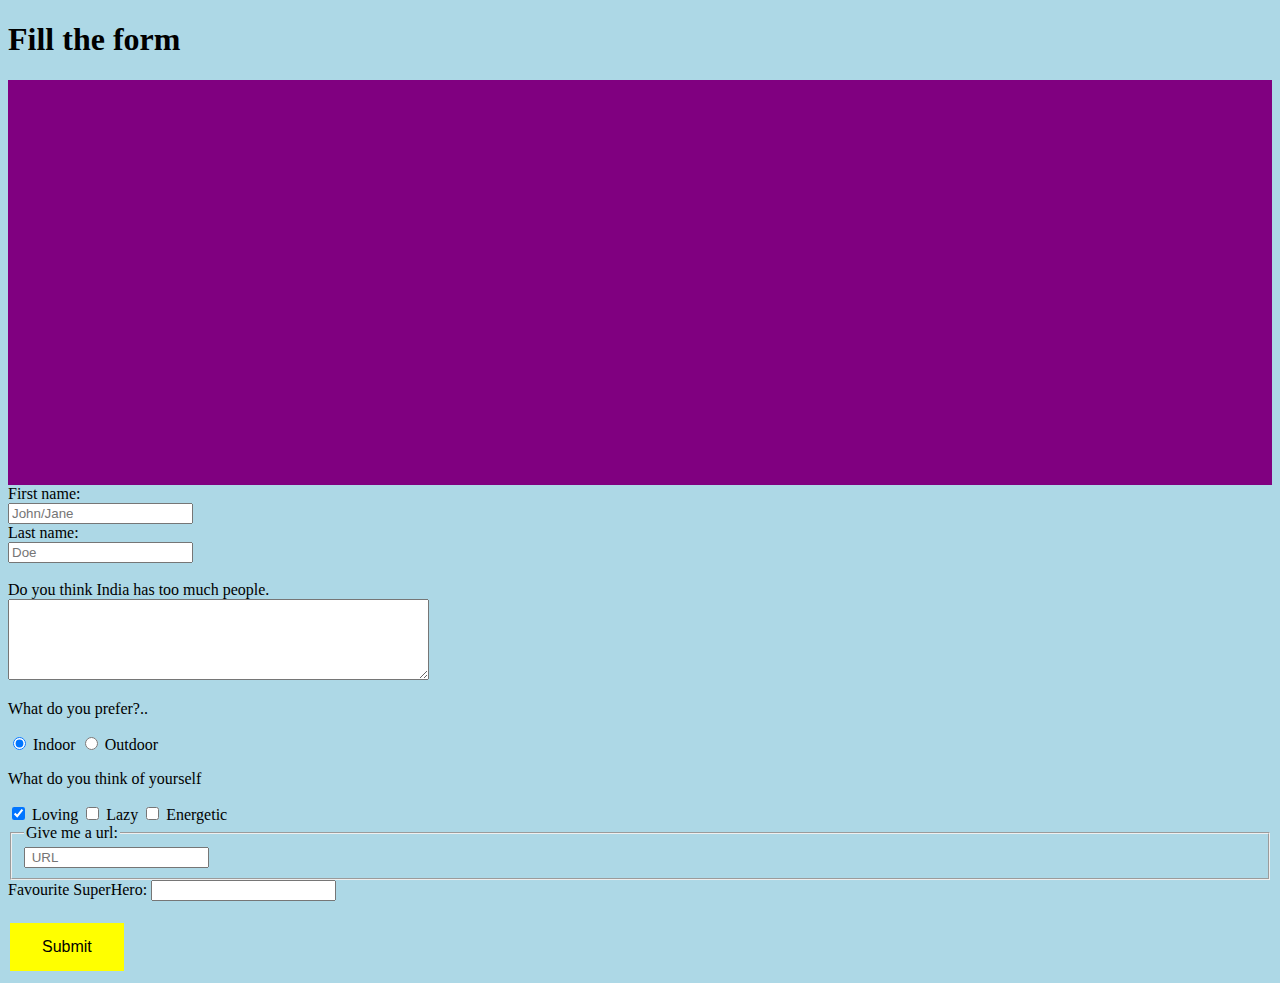
<file: form.html>
<!DOCTYPE html>
<html>
<head>
	<title>Whats your opinion</title>
	<h1>Fill the form</h1>
	<link rel = "stylesheet"type = "text/css"href = "form.css" />
	
	<div id="bannerimage">
		
	</div>
</head>
<body id="colors">

	<form action="https://freecatphotoapp.com/submit-cat-photo">
		<label for="fname">First name:</label><br>
  <input type="text" id="fname" name="fname" placeholder="John/Jane"><br>
  <label for="lname">Last name:</label><br>
  <input type="text" id="lname" name="lname" placeholder="Doe">
  <br>
  <br>
	Do you think India has too much people. <br>
	<textarea rows="5" cols="50">
		
		
		
	</textarea><br>
	<p>What do you prefer?..</p>

    <label for="indoor"><input id="indoor" type="radio" name="indoor-outdoor" value="indoor" checked> Indoor</label>
    <label for="outdoor"><input id="outdoor" type="radio" name="indoor-outdoor" value="outdoor"> Outdoor</label><br>
    <p>What do you think of yourself</p>
    <label for="loving"><input id="loving" type="checkbox" name="personality" value="loving" checked> Loving</label>
    <label for="lazy"><input id="lazy" type="checkbox" name="personality" value="lazy"> Lazy</label>
    <label for="energetic"><input id="energetic" type="checkbox" name="personality" value="energetic"> Energetic</label><br>
    <fieldset>

   <legend>Give me a url:</legend> 
    <input type="text" placeholder=" URL" required>
</fieldset>
Favourite SuperHero:
<input list="Avenger" name="">
<datalist id="Avenger">
	<option value="Scarlet witch"></option>
	<option value="Cap"></option>
	<option value="Hulk"></option>
	<option value="Marvel"></option>
</datalist>
<br>
<br>
    <button class="button" type="submit">Submit</button>

  </form>

</body>
</html>
</file>
<file: form.css>
.button {
background-color:yellow;
  border: none;
  color: black;
  padding: 15px 32px;
  text-align: center;
  text-decoration: none;
  display: inline-block;
  font-size: 16px;
  margin: 4px 2px;
  cursor: pointer;

}
#colors
{
	background-color:lightblue;
}
#bannerimage {
  width: 100%;
  background-image: url(https://i.pinimg.com/originals/0b/a3/d6/0ba3d60362c7e6d256cfc1f37156bad9.jpg);
  height: 405px;
  background-color: purple;
  background-position: center;
}
</file>
